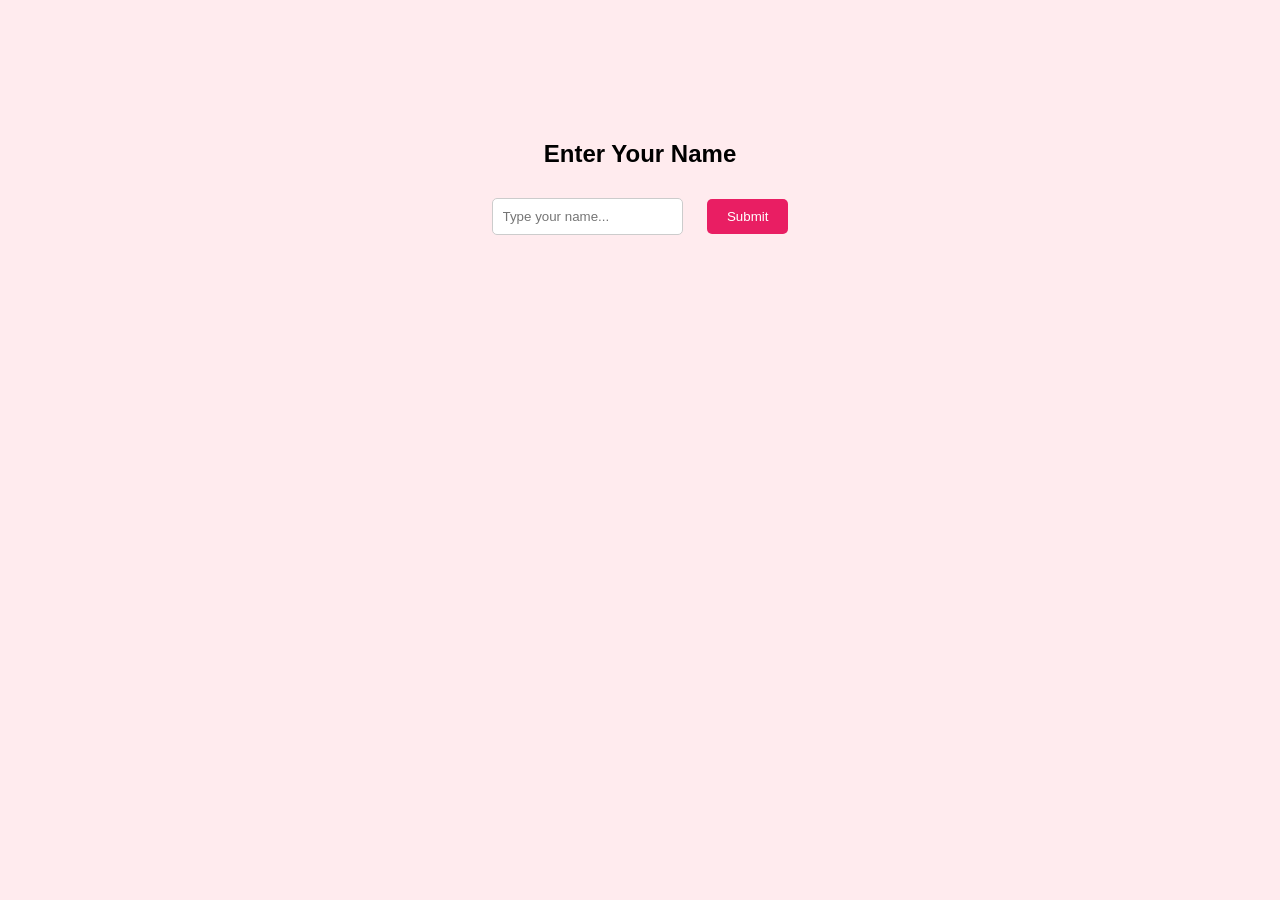
<file: index.html>
<!DOCTYPE html>
<html lang="en">
<head>
  <meta charset="UTF-8" />
  <meta name="viewport" content="width=device-width, initial-scale=1.0" />
  <title>Enter Your Name</title>
  <link rel="stylesheet" href="style.css" />
  <script src="script.js" defer></script>
</head>
<body>
  <div class="container">
    <h2>Enter Your Name</h2>
    <input type="text" id="nameInput" placeholder="Type your name..." />
    <button onclick="checkName()">Submit</button>
  </div>
</body>
</html>
</file>
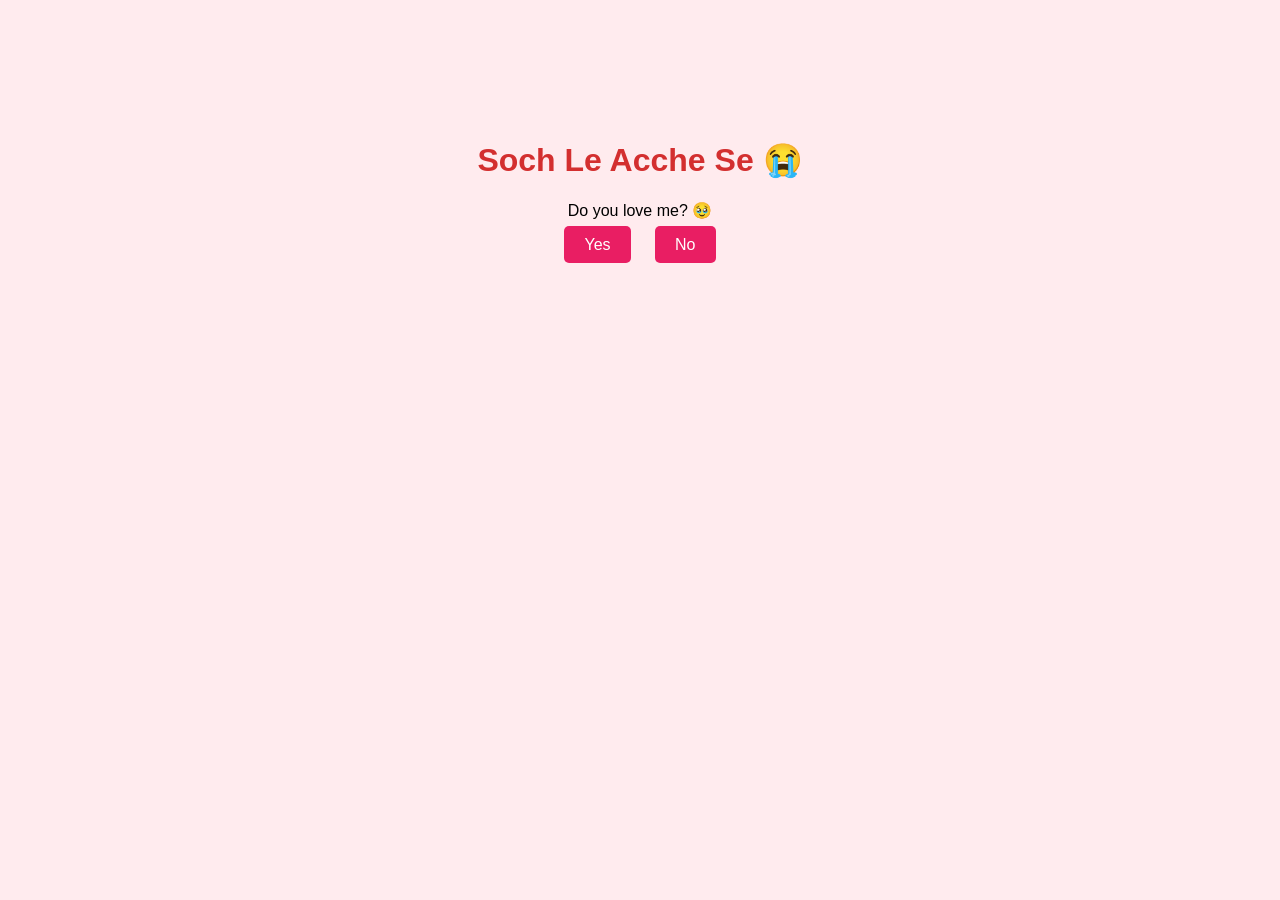
<file: no1.html>
<!DOCTYPE html>
<html lang="en">
<head>
  <meta charset="UTF-8" />
  <meta name="viewport" content="width=device-width, initial-scale=1.0" />
  <title>Do You Love Me?</title>
  <link rel="stylesheet" href="style.css" />
</head>
<body>
  <div class="container">
    <h1 class="heartbeat">Soch Le Acche Se 😭</h1>
    <p>Do you love me? 🥹</p>
    <div class="btn">
      <a id="yesButton" href="yes.html">Yes</a>
      <a id="noButton" href="no2.html">No</a>
    </div>
  </div>
</body>
</html>
</file>
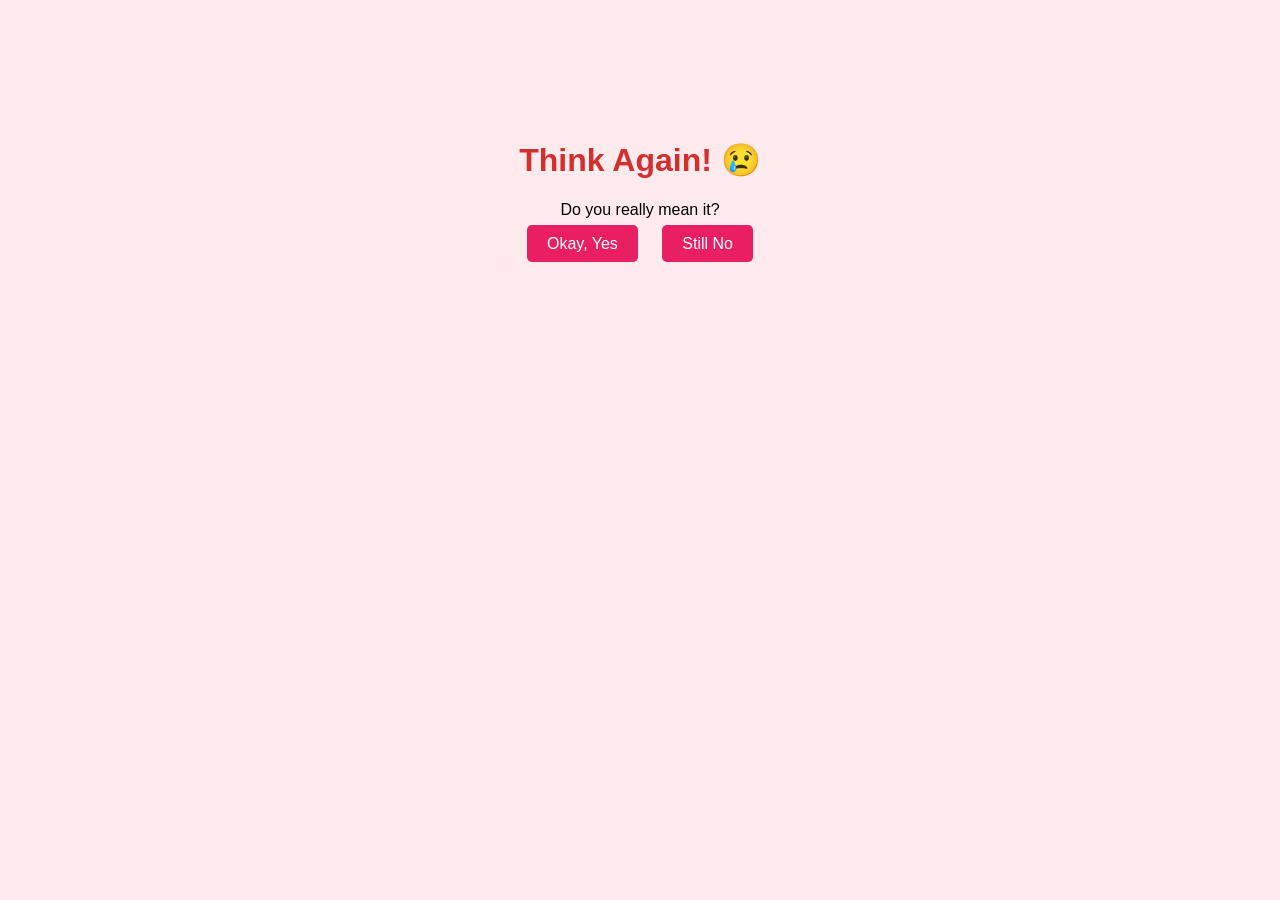
<file: no2.html>
<!DOCTYPE html>
<html lang="en">
<head>
  <meta charset="UTF-8" />
  <meta name="viewport" content="width=device-width, initial-scale=1.0" />
  <title>Are You Sure?</title>
  <link rel="stylesheet" href="style.css" />
</head>
<body>
  <div class="container">
    <h1 class="fadeIn">Think Again! 😢</h1>
    <p>Do you really mean it?</p>
    <div class="btn">
      <a href="yes.html">Okay, Yes</a>
      <a href="no3.html">Still No</a>
    </div>
  </div>
</body>
</html>
</file>
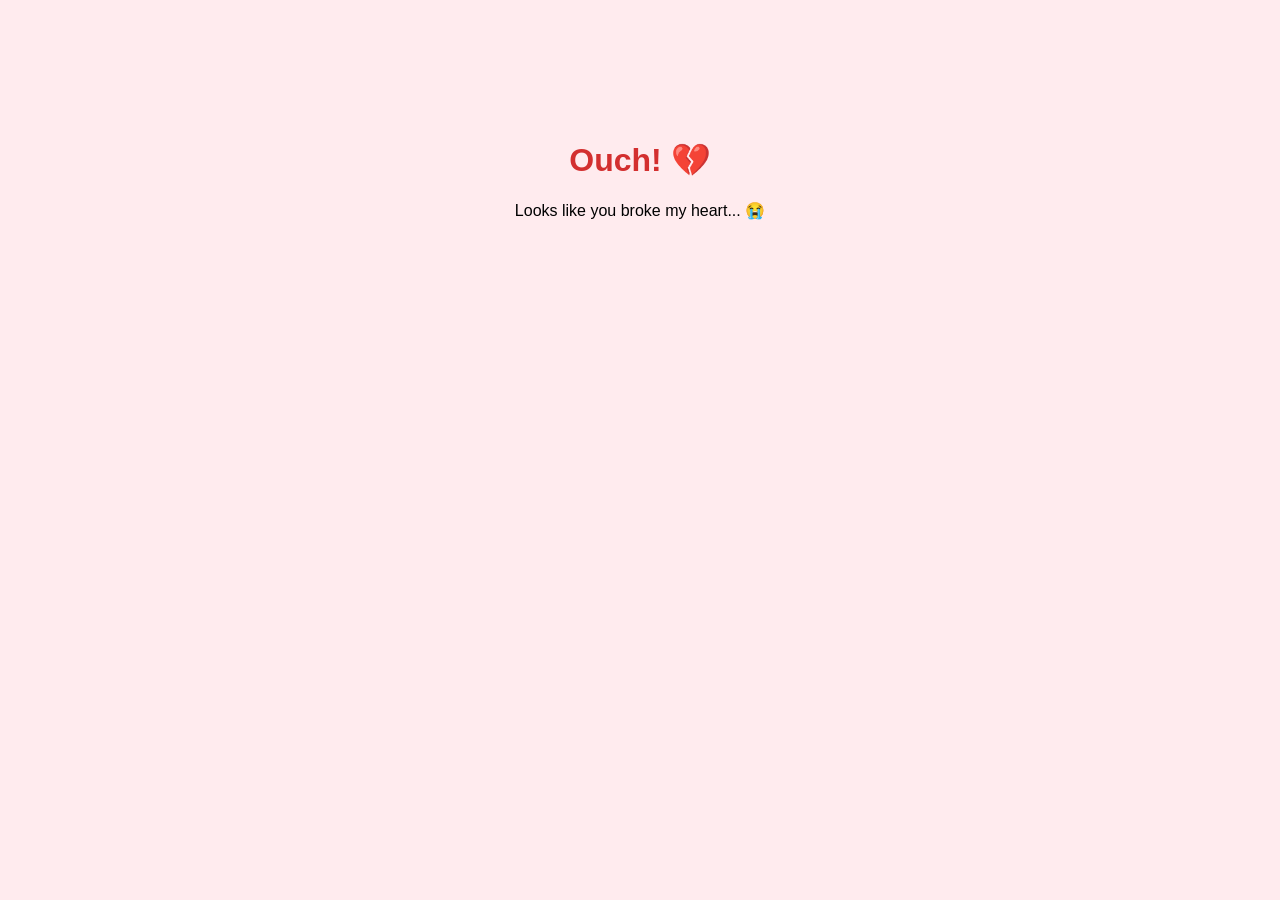
<file: no3.html>
<!DOCTYPE html>
<html lang="en">
<head>
  <meta charset="UTF-8" />
  <meta name="viewport" content="width=device-width, initial-scale=1.0" />
  <title>Heartbreak 💔</title>
  <link rel="stylesheet" href="style.css" />
</head>
<body>
  <div class="container">
    <h1 class="fadeIn">Ouch! 💔</h1>
    <p>Looks like you broke my heart... 😭</p>
  </div>
</body>
</html>
</file>
<file: style.css>
/* Base S
tyles */
body {
  font-family: Arial, sans-serif;
  text-align: center;
  background-color: #ffebee;
  margin: 0;
  padding: 0;
}

/* Container with Fade-In */
.container {
  margin-top: 100px;
  padding: 20px;
  animation: fadeIn 1s ease-out;
}

/* Fade-In Keyframes */
@keyframes fadeIn {
  from {
    opacity: 0;
    transform: translateY(20px);
  }
  to {
    opacity: 1;
    transform: translateY(0);
  }
}

/* Fade-Out Keyframes (used on page exit) */
@keyframes fadeOut {
  from {
    opacity: 1;
  }
  to {
    opacity: 0;
  }
}

/* Heartbeat Animation for the Title on no1.html */
.heartbeat {
  animation: heartbeat 1.5s infinite;
}

@keyframes heartbeat {
  0%, 100% {
    transform: scale(1);
  }
  50% {
    transform: scale(1.1);
  }
}

/* Celebrate Animation for the Final Yes Page */
.celebrate {
  animation: celebrate 2s ease-in-out;
}

@keyframes celebrate {
  0% {
    transform: scale(0.8);
    opacity: 0;
  }
  50% {
    transform: scale(1.05);
    opacity: 1;
  }
  100% {
    transform: scale(1);
  }
}

/* Additional Fade-In for Titles on Other Pages */
.fadeIn {
  animation: fadeIn 1s ease-out;
}

/* Element Styles */
h1 {
  color: #d32f2f;
}

input {
  padding: 10px;
  margin: 10px;
  border: 1px solid #ccc;
  border-radius: 5px;
}

button, .btn a {
  padding: 10px 20px;
  margin: 10px;
  text-decoration: none;
  color: #fff;
  background-color: #e91e63;
  border: none;
  cursor: pointer;
  border-radius: 5px;
  transition: background-color 0.3s ease, transform 0.2s ease;
}

button:hover, .btn a:hover {
  background-color: #c2185b;
  transform: scale(1.05);
}
</file>
